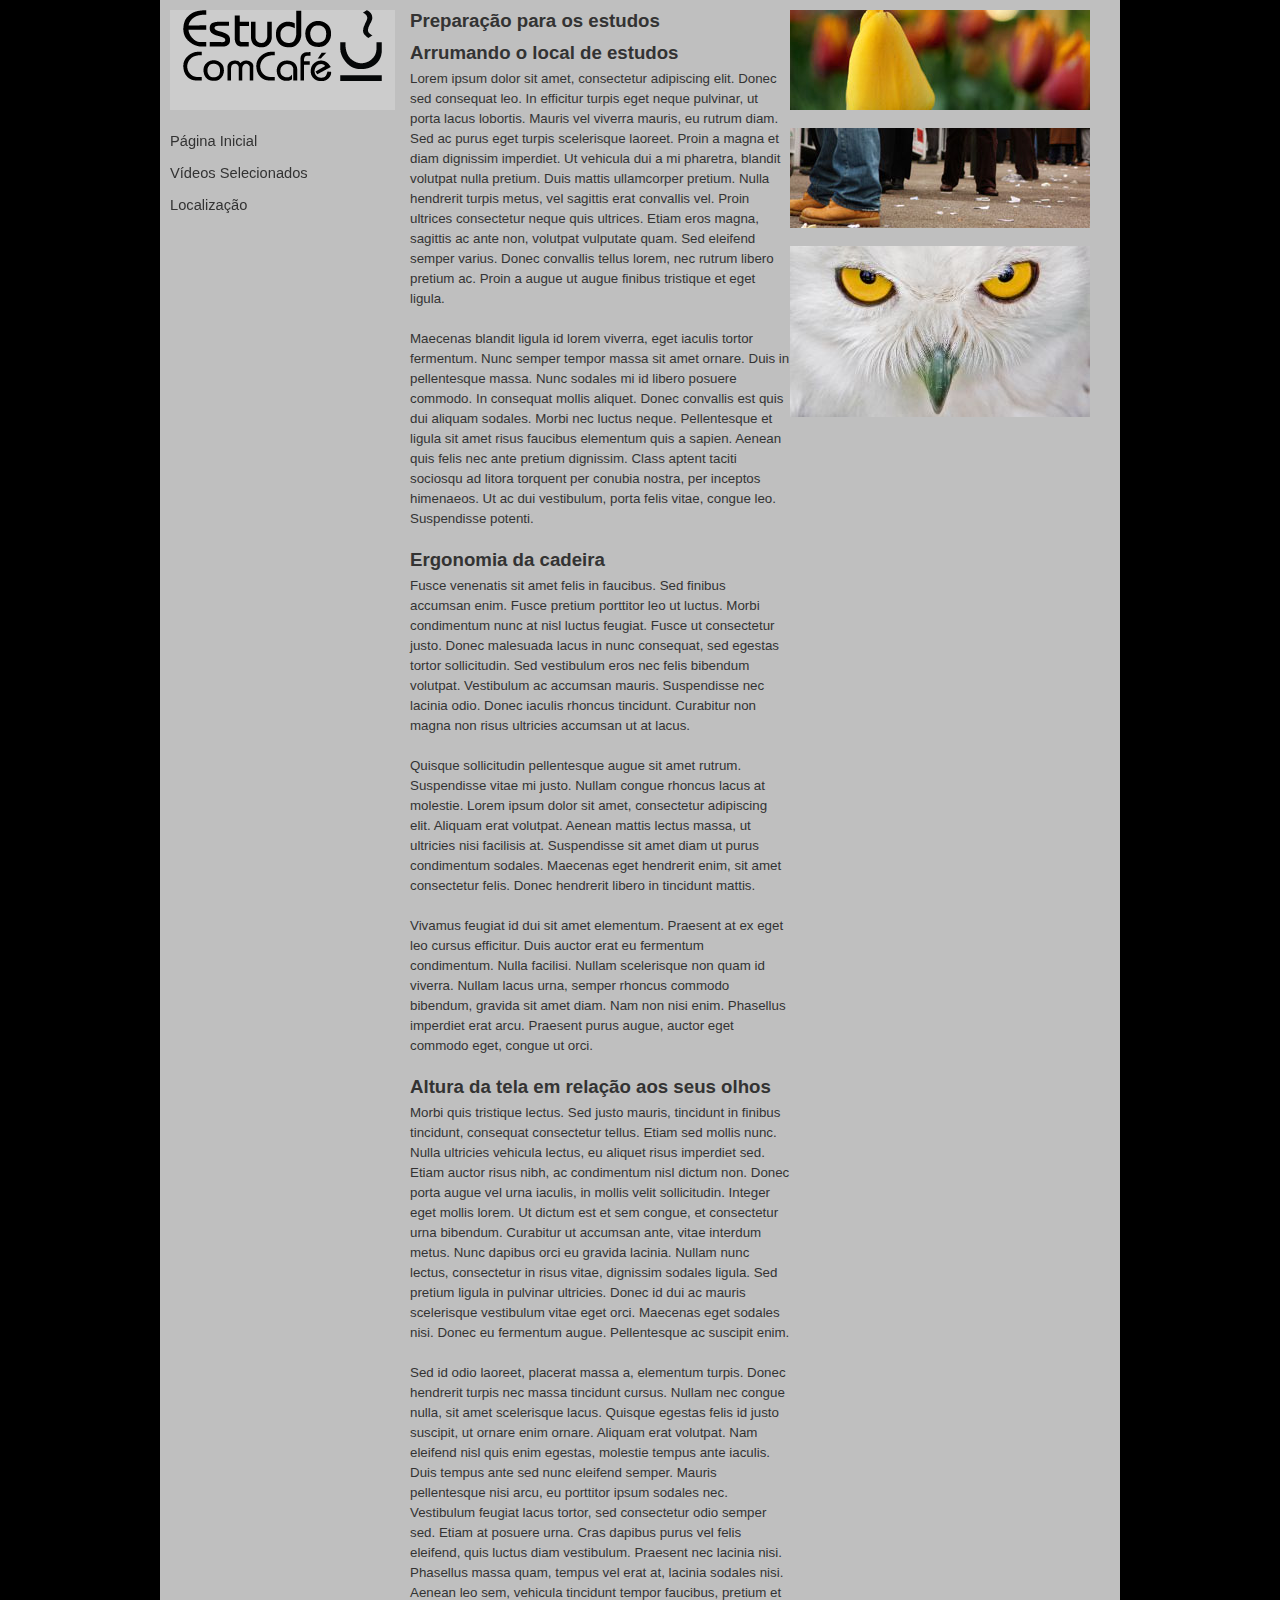
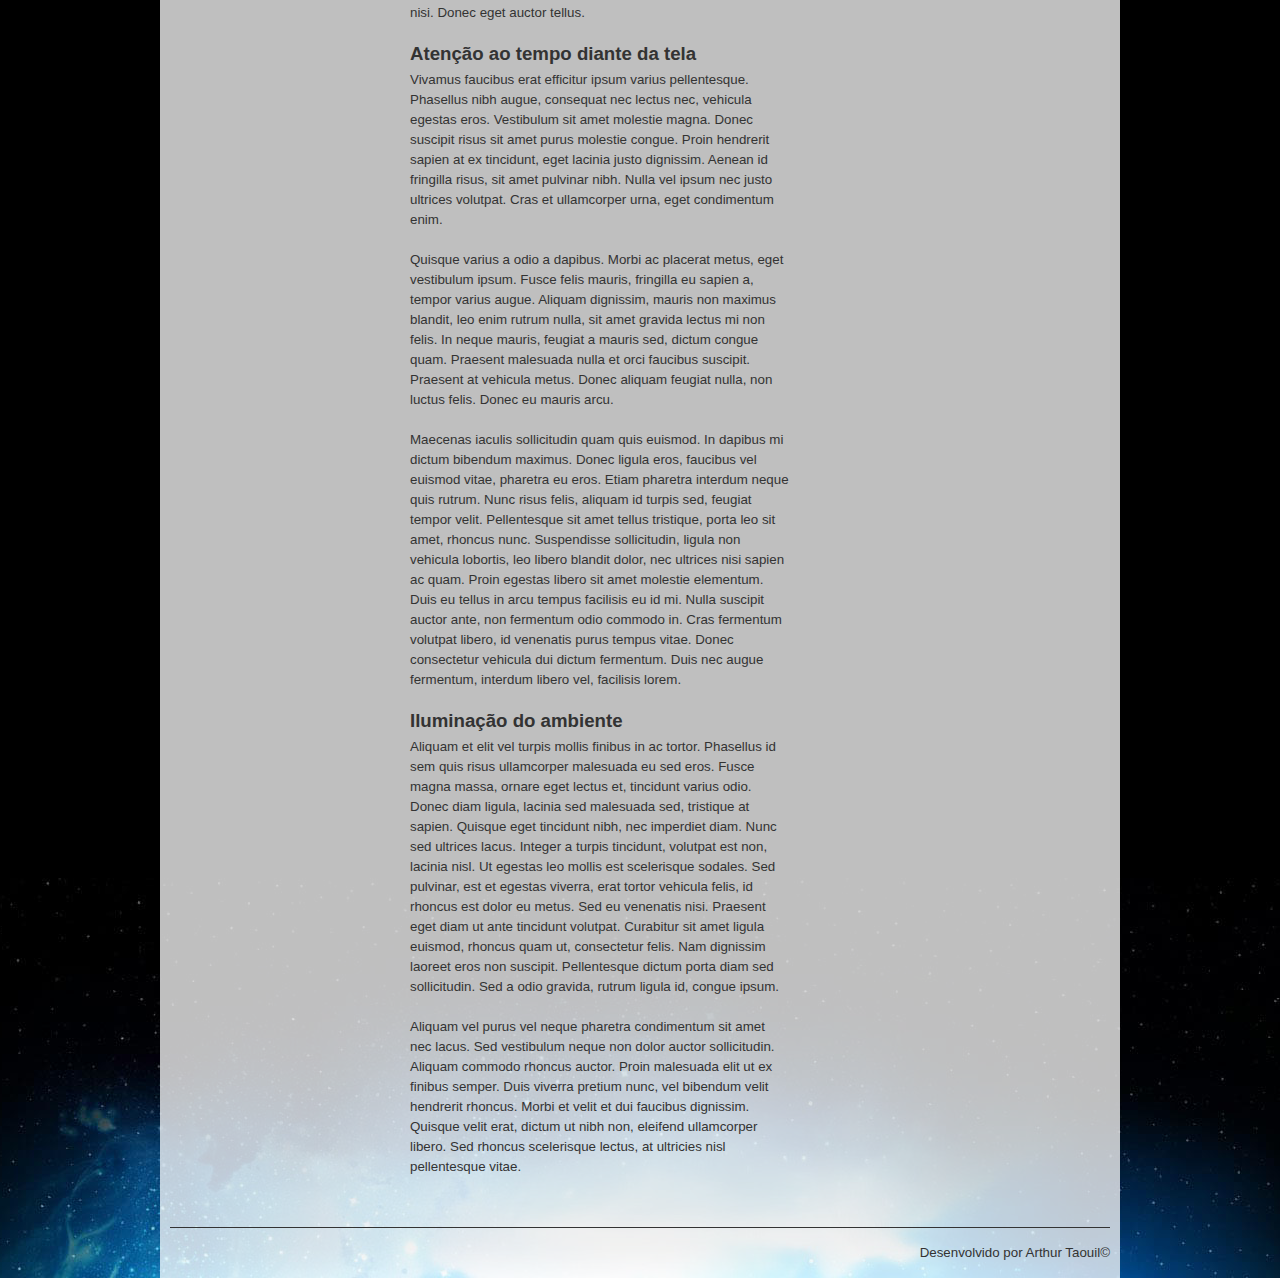
<file: index.html>
<!-- olhar wireframe para entender tags como aside, header, section, etc... -->

<!DOCTYPE html>

<html lang="pt-br">

<head>
    <meta charset="UTF-8">
    <title>Estudo Com Café</title>
    <link rel="stylesheet" type="text/css" href="css/desktop.css" media="screen and (min-width: 1000px)">
    <link rel="stylesheet" type="text/css" href="css/celular.css" media="screen and (max-width: 999px)">
</head>

<body>

    <div id="interface">
        <aside id="logo-menu">
            <header>
                <h1>
                    <a href="index.html">
                        <img src="imagens/logo.png">
                    </a>
                </h1>
            </header>
            <nav> <!-- tag de menu -->
                <ul> <!-- ul=marcadores, ol=numeradores -->
                    <li><a href="index.html">Página Inicial</a></li>
                    <li><a href="video.html">Vídeos Selecionados</a></li>
                    <li><a href="local.html">Localização</a></li>
                </ul>
            </nav>
        </aside>
        <section>
            <article id="texto">
                <h1>Preparação para os estudos</h1>

                <h2>Arrumando o local de estudos</h2>

                <p>Lorem ipsum dolor sit amet, consectetur adipiscing elit. Donec sed consequat leo. In efficitur turpis eget neque pulvinar, ut porta lacus lobortis. Mauris vel viverra mauris, eu rutrum diam. Sed ac purus eget turpis scelerisque laoreet. Proin a magna et diam dignissim imperdiet. Ut vehicula dui a mi pharetra, blandit volutpat nulla pretium. Duis mattis ullamcorper pretium. Nulla hendrerit turpis metus, vel sagittis erat convallis vel. Proin ultrices consectetur neque quis ultrices. Etiam eros magna, sagittis ac ante non, volutpat vulputate quam. Sed eleifend semper varius. Donec convallis tellus lorem, nec rutrum libero pretium ac. Proin a augue ut augue finibus tristique et eget ligula.</p>

                <p>Maecenas blandit ligula id lorem viverra, eget iaculis tortor fermentum. Nunc semper tempor massa sit amet ornare. Duis in pellentesque massa. Nunc sodales mi id libero posuere commodo. In consequat mollis aliquet. Donec convallis est quis dui aliquam sodales. Morbi nec luctus neque. Pellentesque et ligula sit amet risus faucibus elementum quis a sapien. Aenean quis felis nec ante pretium dignissim. Class aptent taciti sociosqu ad litora torquent per conubia nostra, per inceptos himenaeos. Ut ac dui vestibulum, porta felis vitae, congue leo. Suspendisse potenti.</p>

                <h2>Ergonomia da cadeira</h2>

                <p>Fusce venenatis sit amet felis in faucibus. Sed finibus accumsan enim. Fusce pretium porttitor leo ut luctus. Morbi condimentum nunc at nisl luctus feugiat. Fusce ut consectetur justo. Donec malesuada lacus in nunc consequat, sed egestas tortor sollicitudin. Sed vestibulum eros nec felis bibendum volutpat. Vestibulum ac accumsan mauris. Suspendisse nec lacinia odio. Donec iaculis rhoncus tincidunt. Curabitur non magna non risus ultricies accumsan ut at lacus.</p>

                <p>Quisque sollicitudin pellentesque augue sit amet rutrum. Suspendisse vitae mi justo. Nullam congue rhoncus lacus at molestie. Lorem ipsum dolor sit amet, consectetur adipiscing elit. Aliquam erat volutpat. Aenean mattis lectus massa, ut ultricies nisi facilisis at. Suspendisse sit amet diam ut purus condimentum sodales. Maecenas eget hendrerit enim, sit amet consectetur felis. Donec hendrerit libero in tincidunt mattis.</p>

                <p>Vivamus feugiat id dui sit amet elementum. Praesent at ex eget leo cursus efficitur. Duis auctor erat eu fermentum condimentum. Nulla facilisi. Nullam scelerisque non quam id viverra. Nullam lacus urna, semper rhoncus commodo bibendum, gravida sit amet diam. Nam non nisi enim. Phasellus imperdiet erat arcu. Praesent purus augue, auctor eget commodo eget, congue ut orci.</p>

                <h2>Altura da tela em relação aos seus olhos</h2>

                <p>Morbi quis tristique lectus. Sed justo mauris, tincidunt in finibus tincidunt, consequat consectetur tellus. Etiam sed mollis nunc. Nulla ultricies vehicula lectus, eu aliquet risus imperdiet sed. Etiam auctor risus nibh, ac condimentum nisl dictum non. Donec porta augue vel urna iaculis, in mollis velit sollicitudin. Integer eget mollis lorem. Ut dictum est et sem congue, et consectetur urna bibendum. Curabitur ut accumsan ante, vitae interdum metus. Nunc dapibus orci eu gravida lacinia. Nullam nunc lectus, consectetur in risus vitae, dignissim sodales ligula. Sed pretium ligula in pulvinar ultricies. Donec id dui ac mauris scelerisque vestibulum vitae eget orci. Maecenas eget sodales nisi. Donec eu fermentum augue. Pellentesque ac suscipit enim.</p>

                <p>Sed id odio laoreet, placerat massa a, elementum turpis. Donec hendrerit turpis nec massa tincidunt cursus. Nullam nec congue nulla, sit amet scelerisque lacus. Quisque egestas felis id justo suscipit, ut ornare enim ornare. Aliquam erat volutpat. Nam eleifend nisl quis enim egestas, molestie tempus ante iaculis. Duis tempus ante sed nunc eleifend semper. Mauris pellentesque nisi arcu, eu porttitor ipsum sodales nec. Vestibulum feugiat lacus tortor, sed consectetur odio semper sed. Etiam at posuere urna. Cras dapibus purus vel felis eleifend, quis luctus diam vestibulum. Praesent nec lacinia nisi. Phasellus massa quam, tempus vel erat at, lacinia sodales nisi. Aenean leo sem, vehicula tincidunt tempor faucibus, pretium et nisi. Donec eget auctor tellus.</p>

                <h2>Atenção ao tempo diante da tela</h2>

                <p>Vivamus faucibus erat efficitur ipsum varius pellentesque. Phasellus nibh augue, consequat nec lectus nec, vehicula egestas eros. Vestibulum sit amet molestie magna. Donec suscipit risus sit amet purus molestie congue. Proin hendrerit sapien at ex tincidunt, eget lacinia justo dignissim. Aenean id fringilla risus, sit amet pulvinar nibh. Nulla vel ipsum nec justo ultrices volutpat. Cras et ullamcorper urna, eget condimentum enim.</p>

                <p>Quisque varius a odio a dapibus. Morbi ac placerat metus, eget vestibulum ipsum. Fusce felis mauris, fringilla eu sapien a, tempor varius augue. Aliquam dignissim, mauris non maximus blandit, leo enim rutrum nulla, sit amet gravida lectus mi non felis. In neque mauris, feugiat a mauris sed, dictum congue quam. Praesent malesuada nulla et orci faucibus suscipit. Praesent at vehicula metus. Donec aliquam feugiat nulla, non luctus felis. Donec eu mauris arcu.</p>

                <p>Maecenas iaculis sollicitudin quam quis euismod. In dapibus mi dictum bibendum maximus. Donec ligula eros, faucibus vel euismod vitae, pharetra eu eros. Etiam pharetra interdum neque quis rutrum. Nunc risus felis, aliquam id turpis sed, feugiat tempor velit. Pellentesque sit amet tellus tristique, porta leo sit amet, rhoncus nunc. Suspendisse sollicitudin, ligula non vehicula lobortis, leo libero blandit dolor, nec ultrices nisi sapien ac quam. Proin egestas libero sit amet molestie elementum. Duis eu tellus in arcu tempus facilisis eu id mi. Nulla suscipit auctor ante, non fermentum odio commodo in. Cras fermentum volutpat libero, id venenatis purus tempus vitae. Donec consectetur vehicula dui dictum fermentum. Duis nec augue fermentum, interdum libero vel, facilisis lorem.</p>

                <h2>Iluminação do ambiente</h2>

                <p>Aliquam et elit vel turpis mollis finibus in ac tortor. Phasellus id sem quis risus ullamcorper malesuada eu sed eros. Fusce magna massa, ornare eget lectus et, tincidunt varius odio. Donec diam ligula, lacinia sed malesuada sed, tristique at sapien. Quisque eget tincidunt nibh, nec imperdiet diam. Nunc sed ultrices lacus. Integer a turpis tincidunt, volutpat est non, lacinia nisl. Ut egestas leo mollis est scelerisque sodales. Sed pulvinar, est et egestas viverra, erat tortor vehicula felis, id rhoncus est dolor eu metus. Sed eu venenatis nisi. Praesent eget diam ut ante tincidunt volutpat. Curabitur sit amet ligula euismod, rhoncus quam ut, consectetur felis. Nam dignissim laoreet eros non suscipit. Pellentesque dictum porta diam sed sollicitudin. Sed a odio gravida, rutrum ligula id, congue ipsum.</p>

                <p>Aliquam vel purus vel neque pharetra condimentum sit amet nec lacus. Sed vestibulum neque non dolor auctor sollicitudin. Aliquam commodo rhoncus auctor. Proin malesuada elit ut ex finibus semper. Duis viverra pretium nunc, vel bibendum velit hendrerit rhoncus. Morbi et velit et dui faucibus dignissim. Quisque velit erat, dictum ut nibh non, eleifend ullamcorper libero. Sed rhoncus scelerisque lectus, at ultricies nisl pellentesque vitae.</p>
            </article>
            <aside id="imagens">
                <img class="imagem" src="imagens/flor.jpg">
                <img class="imagem" src="imagens/pes.jpg">
                <img class="imagem" src="imagens/olhos.jpg">
            </aside>
        </section>
        <footer>
            Desenvolvido por Arthur Taouil&copy;
        </footer>
    </div>
</body>
</html>
</file>
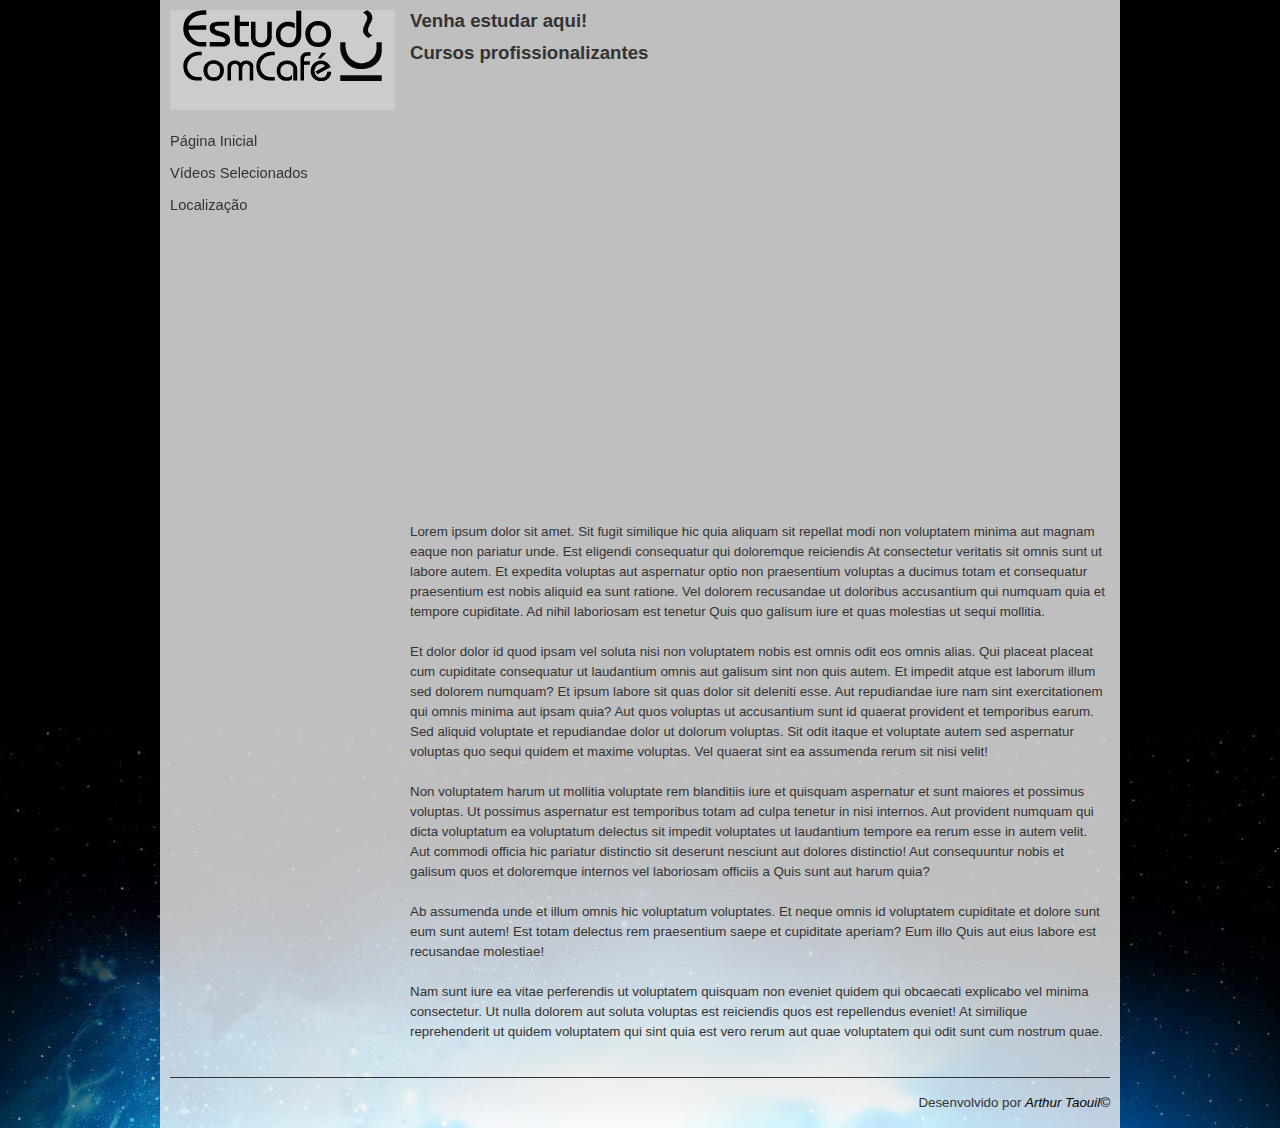
<file: local.html>
<!-- olhar wireframe para entender tags como aside, header, section, etc... -->

<!DOCTYPE html>

<html lang="pt-br">

<head>
    <meta charset="UTF-8">
    <title>Localização - Estudo Com Café</title>
    <link rel="stylesheet" type="text/css" href="css/desktop.css" media="screen and (min-width: 1000px)">
    <link rel="stylesheet" type="text/css" href="css/celular.css" media="screen and (max-width: 999px)">
</head>

<body>

    <div id="interface">
        <aside id="logo-menu">
            <header>
                <h1>
                    <a href="index.html">
                        <img src="imagens/logo.png">
                    </a>
                </h1>
            </header>
            <nav> <!-- tag de menu -->
                <ul> <!-- ul=marcadores, ol=numeradores -->
                    <li><a href="index.html">Página Inicial</a></li>
                    <li><a href="video.html">Vídeos Selecionados</a></li>
                    <li><a href="local.html">Localização</a></li>
                </ul>
            </nav>
        </aside>
        <section>
            <article id="artigo-interno">

                <h1>Venha estudar aqui!</h1>

                <h2>Cursos profissionalizantes</h2>

                <iframe class="mapa" src="https://www.google.com/maps/embed?pb=!1m18!1m12!1m3!1d3180.6542941728526!2d-43.368479270844325!3d-22.921574669964446!2m3!1f0!2f0!3f0!3m2!1i1024!2i768!4f13.1!3m3!1m2!1s0x9bd85e68f6891f%3A0xbbc70cc994283ad6!2sR.%20Pte.%20Nova%2C%20165%20-%20Tanque%2C%20Rio%20de%20Janeiro%20-%20RJ%2C%2022735-180!5e0!3m2!1spt-BR!2sbr!4v1687789425444!5m2!1spt-BR!2sbr" width="600" height="450" style="border:0;" allowfullscreen="" loading="lazy" referrerpolicy="no-referrer-when-downgrade"></iframe>


                <p>Lorem ipsum dolor sit amet. Sit fugit similique hic quia aliquam sit repellat modi non voluptatem minima aut magnam eaque non pariatur unde. Est eligendi consequatur qui doloremque reiciendis At consectetur veritatis sit omnis sunt ut labore autem. Et expedita voluptas aut aspernatur optio non praesentium voluptas a ducimus totam et consequatur praesentium est nobis aliquid ea sunt ratione. Vel dolorem recusandae ut doloribus accusantium qui numquam quia et tempore cupiditate. Ad nihil laboriosam est tenetur Quis quo galisum iure et quas molestias ut sequi mollitia.</p>

                <p>Et dolor dolor id quod ipsam vel soluta nisi non voluptatem nobis est omnis odit eos omnis alias. Qui placeat placeat cum cupiditate consequatur ut laudantium omnis aut galisum sint non quis autem. Et impedit atque est laborum illum sed dolorem numquam? Et ipsum labore sit quas dolor sit deleniti esse. Aut repudiandae iure nam sint exercitationem qui omnis minima aut ipsam quia? Aut quos voluptas ut accusantium sunt id quaerat provident et temporibus earum. Sed aliquid voluptate et repudiandae dolor ut dolorum voluptas. Sit odit itaque et voluptate autem sed aspernatur voluptas quo sequi quidem et maxime voluptas. Vel quaerat sint ea assumenda rerum sit nisi velit!</p>

                <p>Non voluptatem harum ut mollitia voluptate rem blanditiis iure et quisquam aspernatur et sunt maiores et possimus voluptas. Ut possimus aspernatur est temporibus totam ad culpa tenetur in nisi internos. Aut provident numquam qui dicta voluptatum ea voluptatum delectus sit impedit voluptates ut laudantium tempore ea rerum esse in autem velit. Aut commodi officia hic pariatur distinctio sit deserunt nesciunt aut dolores distinctio! Aut consequuntur nobis et galisum quos et doloremque internos vel laboriosam officiis a Quis sunt aut harum quia?</p>

                <p>Ab assumenda unde et illum omnis hic voluptatum voluptates. Et neque omnis id voluptatem cupiditate et dolore sunt eum sunt autem! Est totam delectus rem praesentium saepe et cupiditate aperiam? Eum illo Quis aut eius labore est recusandae molestiae!</p>

                <p>Nam sunt iure ea vitae perferendis ut voluptatem quisquam non eveniet quidem qui obcaecati explicabo vel minima consectetur. Ut nulla dolorem aut soluta voluptas est reiciendis quos est repellendus eveniet! At similique reprehenderit ut quidem voluptatem qui sint quia est vero rerum aut quae voluptatem qui odit sunt cum nostrum quae.</p>
            </article>
        </section>
        <footer>
            Desenvolvido por <a href="https://github.com" target="_blank">Arthur Taouil&copy;</a>
        </footer>
    </div>
</body>
</html>
</file>
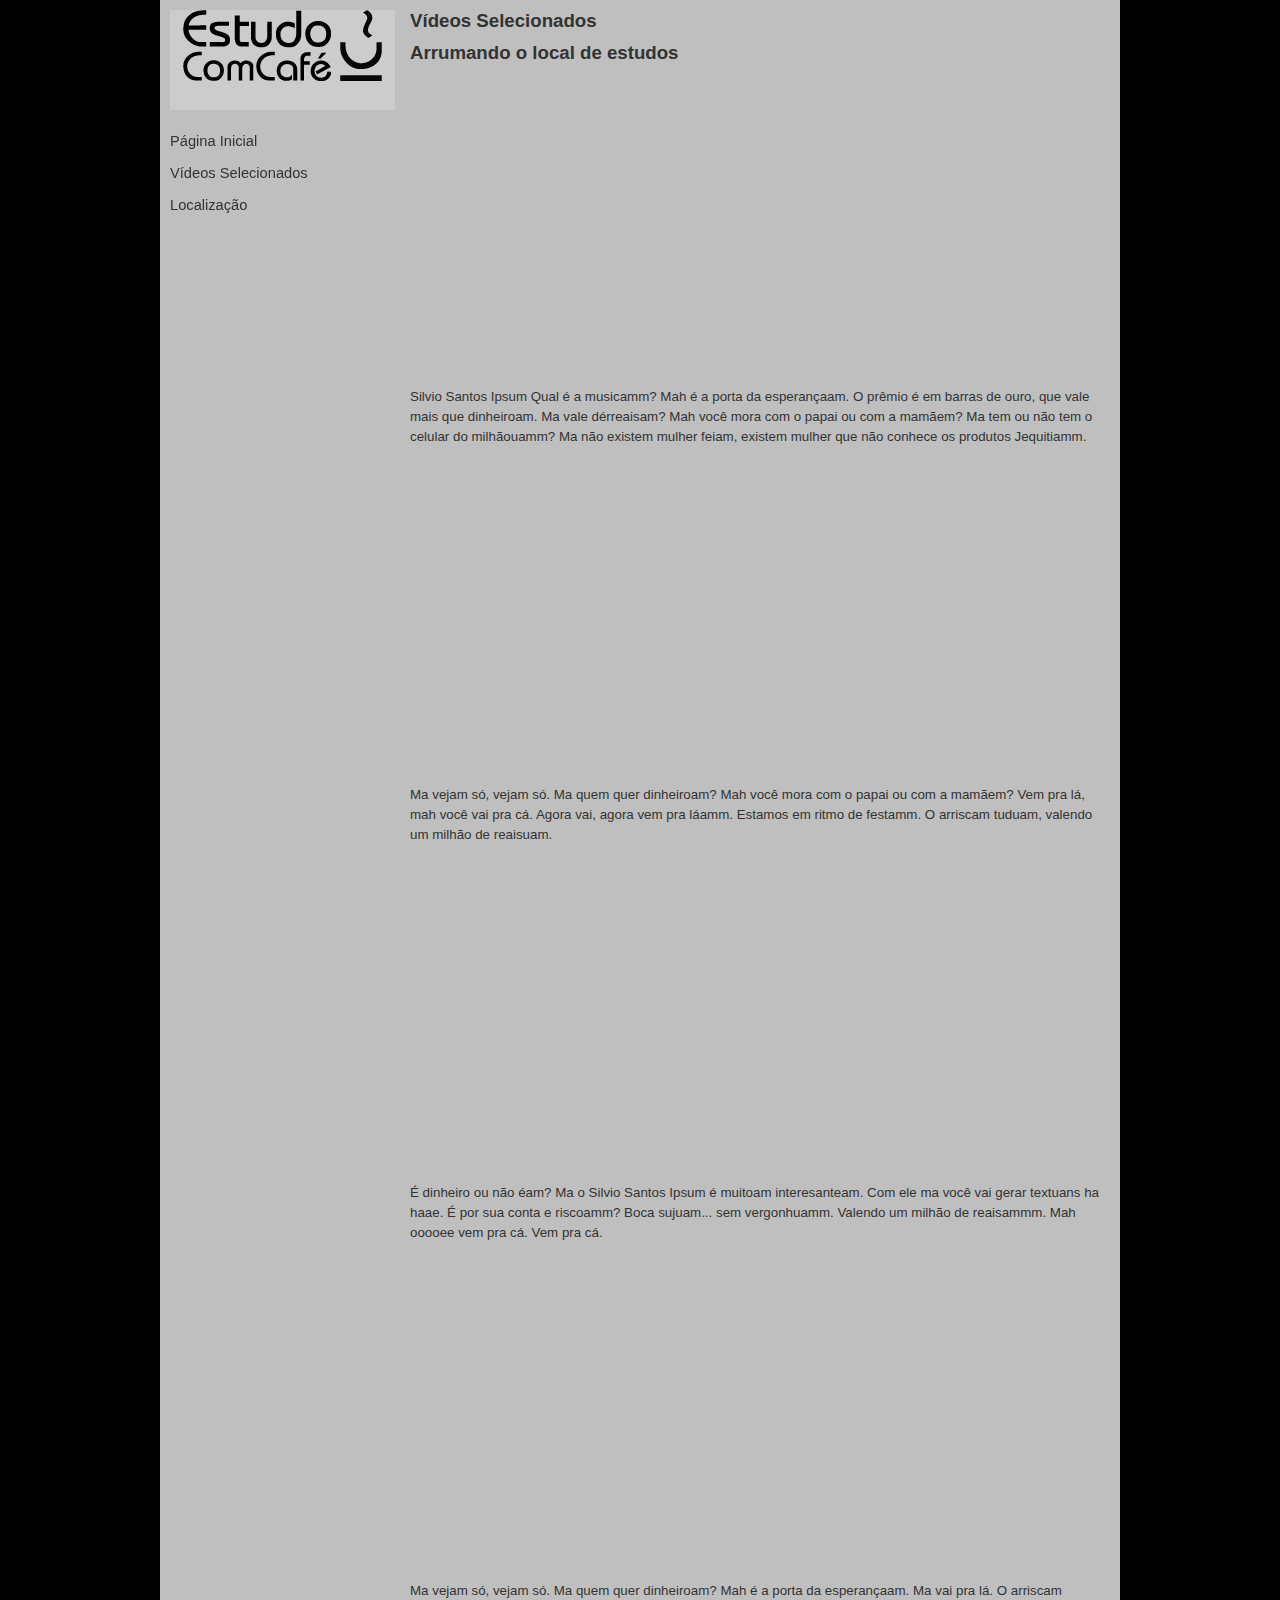
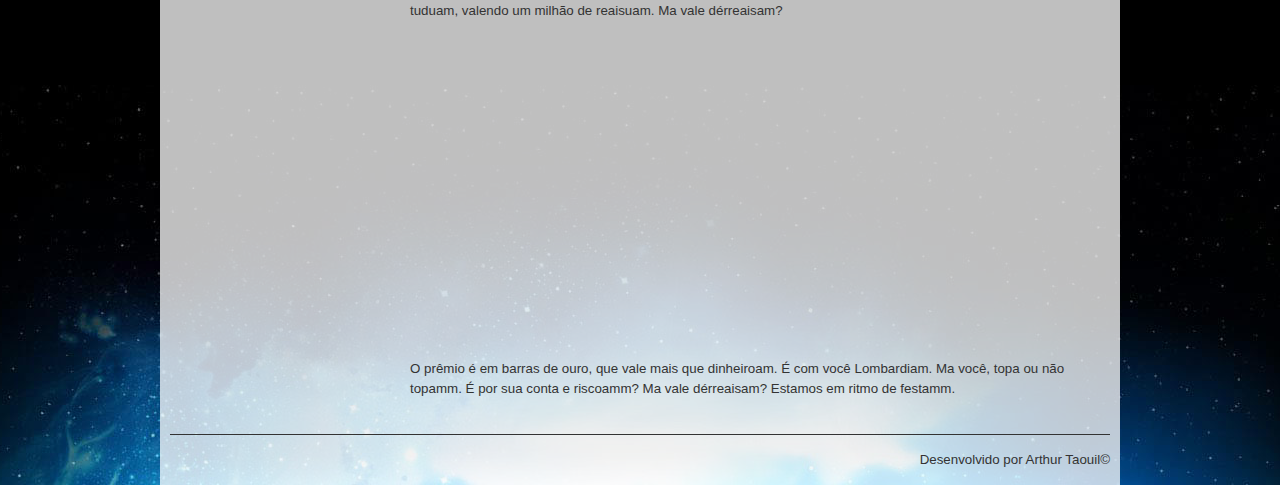
<file: video.html>
<!-- olhar wireframe para entender tags como aside, header, section, etc... -->

<!DOCTYPE html>

<html lang="pt-br">

<head>
    <meta charset="UTF-8">
    <title>Vídeos - Estudo Com Café</title>
    <link rel="stylesheet" type="text/css" href="css/desktop.css" media="screen and (min-width: 1000px)">
    <link rel="stylesheet" type="text/css" href="css/celular.css" media="screen and (max-width: 999px)">
</head>

<body>

    <div id="interface">
        <aside id="logo-menu">
            <header>
                <h1>
                    <a href="index.html">
                        <img src="imagens/logo.png">
                    </a>
                </h1>
            </header>
            <nav> <!-- tag de menu -->
                <ul> <!-- ul=marcadores, ol=numeradores -->
                    <li><a href="index.html">Página Inicial</a></li>
                    <li><a href="video.html">Vídeos Selecionados</a></li>
                    <li><a href="local.html">Localização</a></li>
                </ul>
            </nav>
        </aside>
        <section>
            <article id="artigo-interno">
                <h1>Vídeos Selecionados</h1>

                <h2>Arrumando o local de estudos</h2>
                <iframe class="video" src="https://www.youtube.com/embed/7fMttPxpcmg" title="YouTube video player" frameborder="0" allow="accelerometer; autoplay; clipboard-write; encrypted-media; gyroscope; picture-in-picture; web-share" allowfullscreen></iframe>
                        <p>Silvio Santos Ipsum Qual é a musicamm? Mah é a porta da esperançaam. O prêmio é em barras de ouro, que vale mais que dinheiroam. Ma vale dérreaisam? Mah você mora com o papai ou com a mamãem? Ma tem ou não tem o celular do milhãouamm? Ma não existem mulher feiam, existem mulher que não conhece os produtos Jequitiamm.</p>
                <iframe class="video" src="https://youtu.be.com/embed/WkYqQctOi9g" title="YouTube video player" frameborder="0" allow="accelerometer; autoplay; clipboard-write; encrypted-media; gyroscope; picture-in-picture; web-share" allowfullscreen></iframe>
                        <p>Ma vejam só, vejam só. Ma quem quer dinheiroam? Mah você mora com o papai ou com a mamãem? Vem pra lá, mah você vai pra cá. Agora vai, agora vem pra láamm. Estamos em ritmo de festamm. O arriscam tuduam, valendo um milhão de reaisuam.</p>
                 <iframe class="video" src="https://www.youtube.com/embed/I8va_ChEIAI" title="YouTube video player" frameborder="0" allow="accelerometer; autoplay; clipboard-write; encrypted-media; gyroscope; picture-in-picture; web-share" allowfullscreen></iframe>
                    <p>É dinheiro ou não éam? Ma o Silvio Santos Ipsum é muitoam interesanteam. Com ele ma você vai gerar textuans ha haae. É por sua conta e riscoamm? Boca sujuam... sem vergonhuamm. Valendo um milhão de reaisammm. Mah ooooee vem pra cá. Vem pra cá.</p>
                <iframe class="video" src="https://www.youtube.com/embed/ILADw1aretk" title="YouTube video player" frameborder="0" allow="accelerometer; autoplay; clipboard-write; encrypted-media; gyroscope; picture-in-picture; web-share" allowfullscreen></iframe>
                    <p>Ma vejam só, vejam só. Ma quem quer dinheiroam? Mah é a porta da esperançaam. Ma vai pra lá. O arriscam tuduam, valendo um milhão de reaisuam. Ma vale dérreaisam?</p>
                <iframe class="video" src="https://www.youtube.com/embed/Yhivl6fln3s" title="YouTube video player" frameborder="0" allow="accelerometer; autoplay; clipboard-write; encrypted-media; gyroscope; picture-in-picture; web-share" allowfullscreen></iframe>
                <p>O prêmio é em barras de ouro, que vale mais que dinheiroam. É com você Lombardiam. Ma você, topa ou não topamm. É por sua conta e riscoamm? Ma vale dérreaisam? Estamos em ritmo de festamm.</p>
            </article>
        </section>
        <footer>
            Desenvolvido por Arthur Taouil&copy;
        </footer>
    </div>
</body>
</html>
</file>
<file: css/desktop.css>
@charset "UTF-8";

* {
    margin: 0px;
    padding: 0px;
    border: 0px;
}

body {
    width: 100%;
    font-family: Verdana, Geneva, sans-serif;
    font-size: 10pt;
    color: #333;
    background: #000 url("../imagens/fundo-baixo.jpg") no-repeat center bottom;
}

h1 {
    font-size: 14pt;
    padding-bottom: 10px;
}

h2 {
    font-size: 14pt;
    padding-bottom: 5px;
}

p {
    margin: 0px 0px 20px;
    line-height: 1.5em; /* espaçamento entre linhas */
}

div#interface {
    width: 940px;
    padding: 10px 10px 0px 10px;
    background-color: rgba(255, 255, 255, 0.75);
    margin: auto; /* centralizar a div interface */
}

aside#logo-menu {
    float: left;
    width: 225px;
    position: fixed; /* fixa o logo */
}

header {
    width: 100%;
    height: 100px;
    text-align: center;
    background-color: #ccc;
}

header, section article, section .imagem, section {
    margin: 0px 0px 15px 0px;
}

nav ul li {
    list-style: none;
    line-height: 32px;
    border-bottom; 1px solid #ccc;
}

nav ul li a {
    color: #333;
    text-decoration: none;
    display: block;
    font-size: 11pt;
    transition: all 0.5s ease 0.3s;
}

nav ul li a:hover {
    color: #fff;
    background-color: #333;
    text-indent: 20px;
}

section {
    width: 700px;
    float: right;
}

article#texto {
    width: 380px;
    float: left;
}

article#artigo-interno {
    width: 100%
    float: left;
}

aside#imagem {
    width: 300px;
    float: right;
}

.imagem {
    width: 300px;
}

.video {
    width: 560px;
    height: 315px;
}

.mapa {
    width: 700px;
    height: 450px;
}

footer {
    clear: both;
    width: 100%;
    line-height: 50px;
    text-align: right;
    border-top: 1px solid #333;
}

footer a {
    color: #000;
    text-decoration: none;
    font-size: 10pt;
    font-style: italic;
}
</file>
<file: css/celular.css>
@charset "UTF-8";

* {
    margin: 0px;
    padding: 0px;
    border: 0px;
}

body {
    width: 100%;
    font-family: Verdana, Geneva, sans-serif;
    font-size: 2.5rem;
    color: #333;
    background: #000 url("../imagens/fundo-baixo.jpg") no-repeat center bottom;
}

h1 {
    font-size: 4rem;
    padding: 1.5rem 0rem 2rem 0rem;
}

h2 {
    font-size: 3rem;
    padding: 1rem 0rem 1.5rem 0rem;
}

p {
    margin: 0 rem 0rem 2rem 0rem;
    line-height: 4rem; /* espaçamento entre linhas */
}

div#interface {
    max-width: 900px;
    min-width: 300px;
    padding: 20px;
    background-color: rgba(255, 255, 255, 0.90);
    margin: auto; /* centralizar a div interface */
}

aside#logo-menu {
    width: 100%;
}

header {
    width: 100%;
    text-align: center;
    background-color: #fff;
}

header img {
    margin: 12px 0px 10px 0px;
    width: 80%;
}

header, section article, section .imagem, section {
    margin: 0px 0px 15px 0px;
}

nav ul li {
    list-style: none;
    line-height: 4rem;
    border-bottom; 0.2rem solid #ccc;
}

nav ul li a {
    padding: 2rem 0rem 2rem 2rem;
    background-color: #333;
    color: #fff;
    text-decoration: none;
    display: block;
    font-size: 2.3rem;
    transition: all 0.3s;
}

nav ul li a:hover {
    color: #333;
    background-color: #cecece;
    text-indent: 4rem;
}

section {
    width: 100%;
}

article#texto, article#artigo-interno {
    width: 100%;
}

aside#imagens {
    width: 300px;
    float: right;
}

.imagem {
    width: 70%;
}

.video {
    width: 784px;
    height: 441px;
}

.mapa {
    width: 800px;
    height: 1000px;
}

footer {
    clear: both;
    width: 100%;
    line-height: 50px;
    text-align: right;
    border-top: 1px solid #333;
}

footer a {
    color: #000;
    text-decoration: none;
    font-size: 1.7rem;
    font-style: italic;
}
</file>
